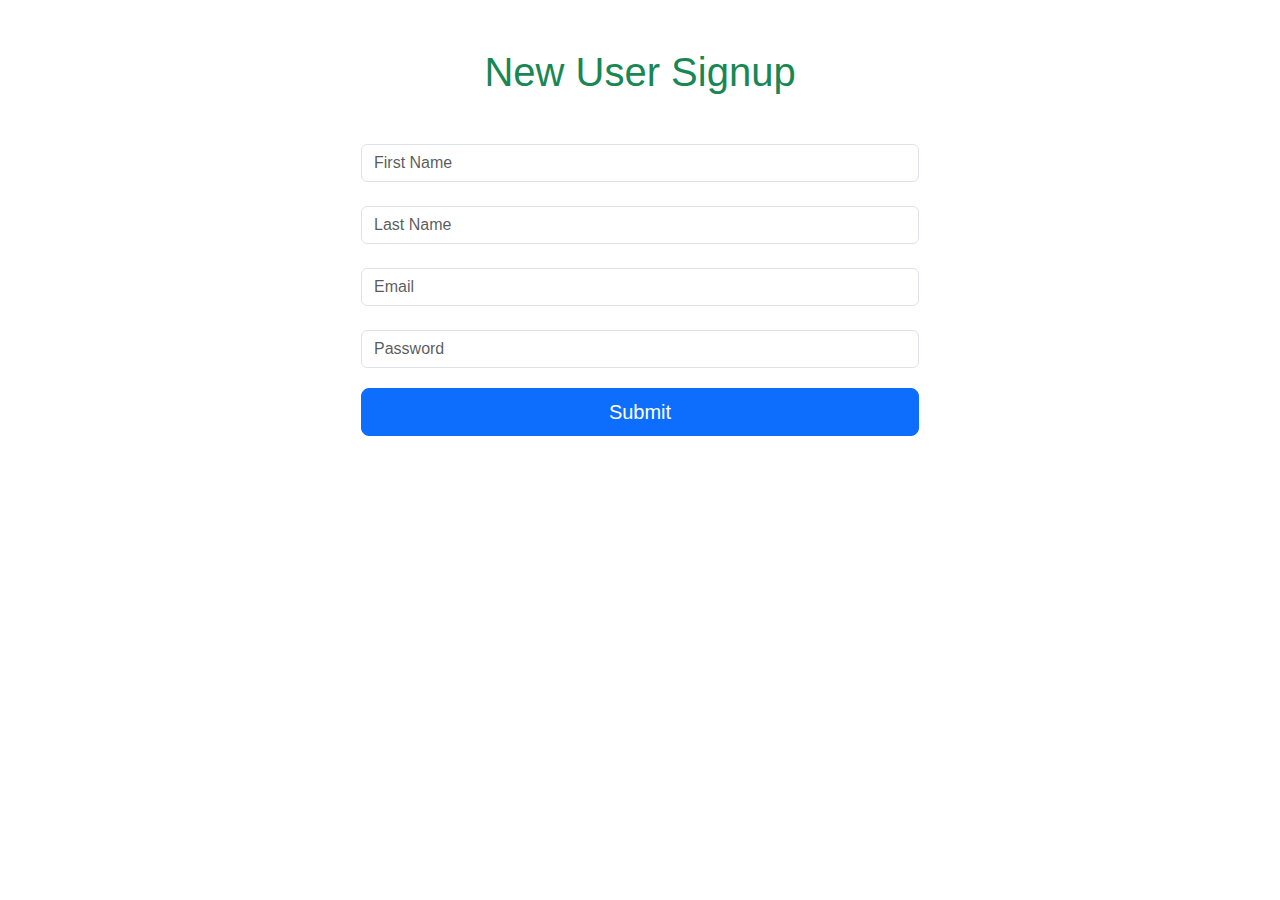
<file: 2_1/index.html>
<!DOCTYPE html>
<html>

<head>
    <meta charset="utf-8">
    <title>RegEx Form</title>
    <link rel="stylesheet" href="./css/bootstrap.min.css">
    <link rel="stylesheet" href="./css/bootstrap.min.css.map">
    <link rel="stylesheet" href="./css/style.css">
</head>

<body>

    <div class="container-lg">
        <h1 class="fs-1 text-success mt-5">New User Signup</h1>

        <form class="form-floating mt-5 col-6 m-auto">

            <!-- FirstName -->
            <div class="firstName mt-4">
                <input type="text" class="form-control" id="floatingInputInvalidFirstName" placeholder="First Name"
                    value="">
                <label class="d-none" for="floatingInputInvalidFirstName" id="labelErrorFirstName"
                    style="color: red;">Invalid
                    !! It
                    must be at least one
                    letter, up to 30 letters long, up to 30 letters long, no number or special character is
                    acceptable.</label>
            </div>

            <!-- LastName -->
            <div class="lastName mt-4">
                <input type="text" class="form-control" id="floatingInputInvalidLastName" placeholder="Last Name"
                    value="">
                <label class="d-none" for="floatingInputInvalidLastName" id="labelErrorLastName"
                    style="color: red;">Invalid
                    !! It must be at least one
                    letter, up to 30 letters long, up to 30 letters long, no number or special character is
                    acceptable.</label>
            </div>

            <!-- Email -->
            <div class="email mt-4">
                <input type="email" class="form-control" id="floatingInputInvalidEmail" placeholder="Email" value="">
                <label class="d-none" for="floatingInputInvalidEmail" id="labelErrorEmail" style="color: red;">Invalid
                    !! It must be in the example
                    form.</label>
            </div>

            <!-- Password -->
            <div class="password mt-4">
                <input type="password" class="form-control" id="floatingInputInvalidPassword" placeholder="Password"
                    value="">
                <label class="d-none" for="floatingInputInvalidPassword" id="labelErrorPassword" style="color: red;">It
                    must contain letters, numbers and special characters with a length of at least 8 characters.</label>
            </div>

            <!-- Submit Button -->
            <input class="btn btn-primary btn-lg" type="button" value="Submit" id="btnSubmit">

        </form>
    </div>

    <script type="text/javascript" src="./script/bootstrap.bundle.min.js"></script>
    <script type="text/javascript" src="./script/jquery-3.5.1.min.js"></script>
    <script type="text/javascript" src="./script/main.js"></script>
</body>

</html>
</file>
<file: 2_1/css/style.css>
body {
    font-family: arial;
    color: #333;
}

h1 {
    font-weight: normal;
    margin: 20px auto;
    text-align: center;
}

input {
    display: block;
    padding: 8px 16px;
    font-size: 2em;
    margin: 10px auto;
    width: 100%;
    box-sizing: border-box;
    border-radius: 10px;
    border: 3px solid #ccc;
}

button {
    margin: 0 auto;
    padding: 10px 20px;
    border-radius: 5px;
    font-size: 20px;
}

.error {
    color: red
}
</file>
